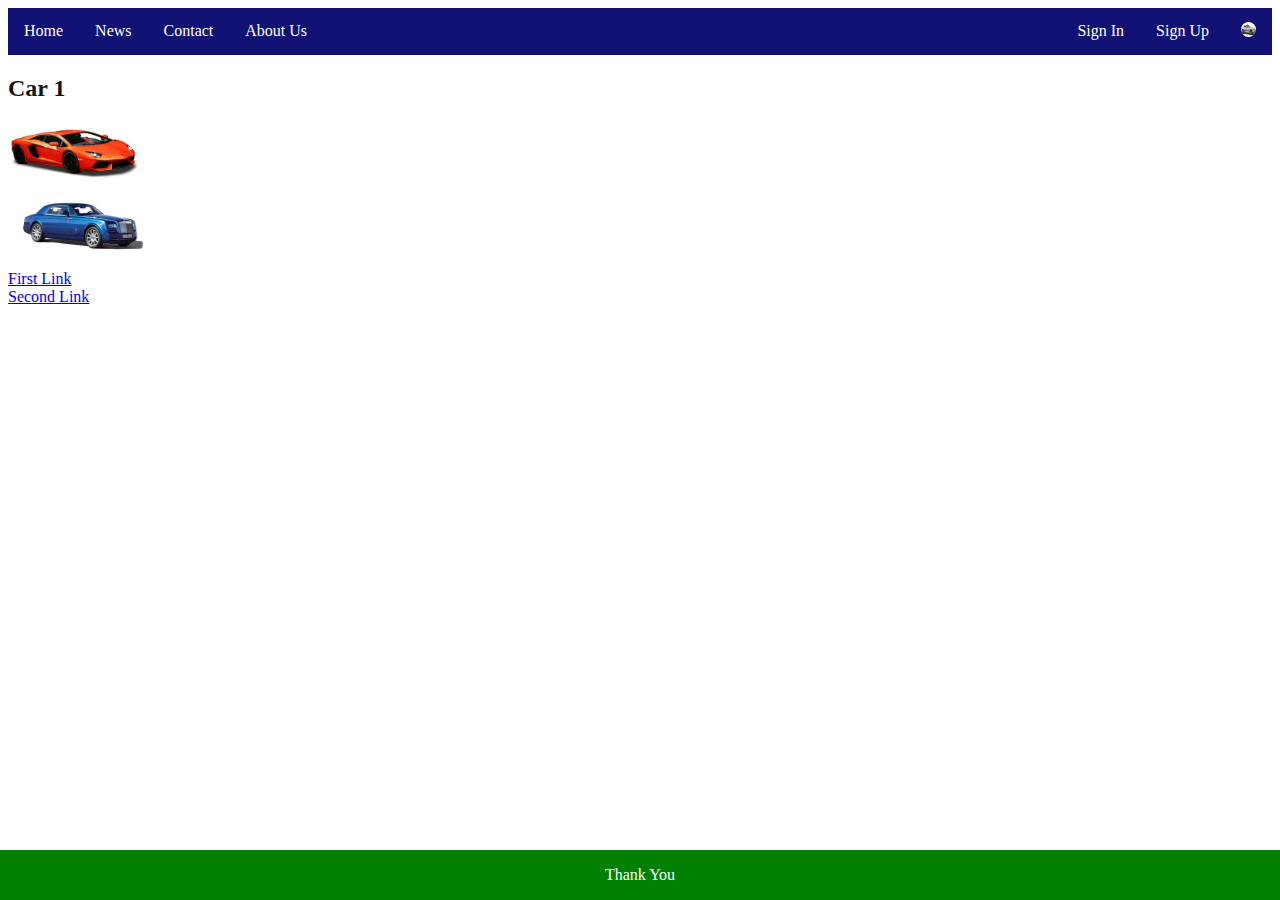
<file: index.html>
<!DOCTYPE html>
<html>
<head>
	<link rel="stylesheet" href="styles/css.css">
<title>The Website</title>
</head>
<body>
	<ul>
		<li><a href="#">Home</a></li>
		<li><a href="#">News</a></li>
		<li><a href="#">Contact</a></li>
		<li><a href="#">About Us</a></li>
		<li id="signin"><a href="#"><img id="logo" src="images/14.jpg"></a></li>
		<li id="signin"><a href="#">Sign Up</a></li>
		<li id="signin"><a href="#">Sign In</a></li>
	</ul>
	<h2>Car 1</h2>
	<img src="images/7.jpg" alt="Sports Car1" width="130px" height="60px"><br>
	<img src="images/15.jpg" alt="Rolls Royce" width="150px" height="80px"><br>
	<a href="html1.html">First Link</a>
	<br>
	<a href="#">Second Link</a>
	<div class="footer">
		<p>Thank You</p>
	</div>
</body>
</html>
</file>
<file: styles/css.css>
ul {
    list-style-type: none;
    margin: 0;
    padding: 0;
    overflow: hidden;
    background-color: #121275;
}

li {
    float: left;
}

li a {
    display: block;
    color: white;
    text-align: center;
    padding: 14px 16px;
    text-decoration: none;
}
h2{
    color: #171515;
}
#signin{
    float: right;
}
li a:hover {
    background-color: #111111;
}
img: hover{
    width: 200px;
    height: 100px;
}
#logo{
    padding: 0px;
    margin: 0px;
    width: 15px;
    height: 15px;
    border-radius: 100px;
}
.footer {
    position: fixed;
    left: 0;
    bottom: 0;
    width: 100%;
    background-color: green;
    color: white;
    text-align: center;
    }
</file>
